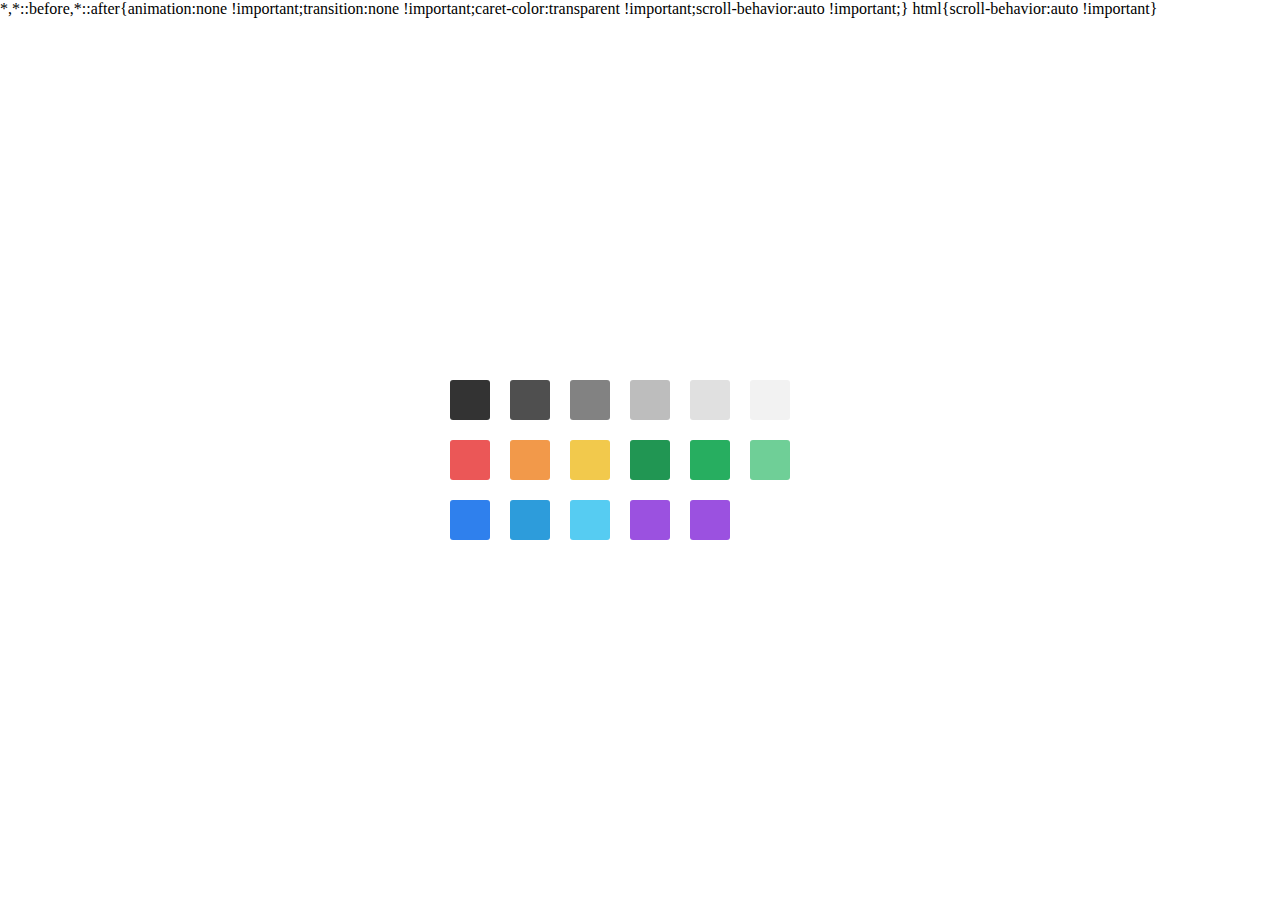
<file: figma/index.html>
<!DOCTYPE html>
<html lang="en">
<head>
    <meta charset="UTF-8">
    <meta http-equiv="X-UA-Compatible" content="IE=edge">
    <meta name="viewport" content="width=device-width, initial-scale=1.0">
    <title></title>
    <link rel="stylesheet" href="./style.css">
</head>
<body>
    <div class="all">
        <div class="container1">
            <div class="gray1"> </div>
            <div class="gray2"> </div>
            <div class="gray3"> </div> 
            <div class="gray4"> </div> 
            <div class="gray5"> </div>  
            <div class="gray6"> </div></div>
        <div class="container2">
            <div class="red"> </div>
            <div class="orange"> </div>
            <div class="yellow"> </div> 
            <div class="green1"> </div> 
            <div class="green2"> </div>  
            <div class="green3"> </div></div>
        <div class="container3">
            <div class="blue"> </div>
            <div class="blue2"> </div>
            <div class="blue3"> </div> 
            <div class="purple"> </div> 
            <div class="pink"> </div></div>
        </div>
    </div>
</body>
</html>
</file>
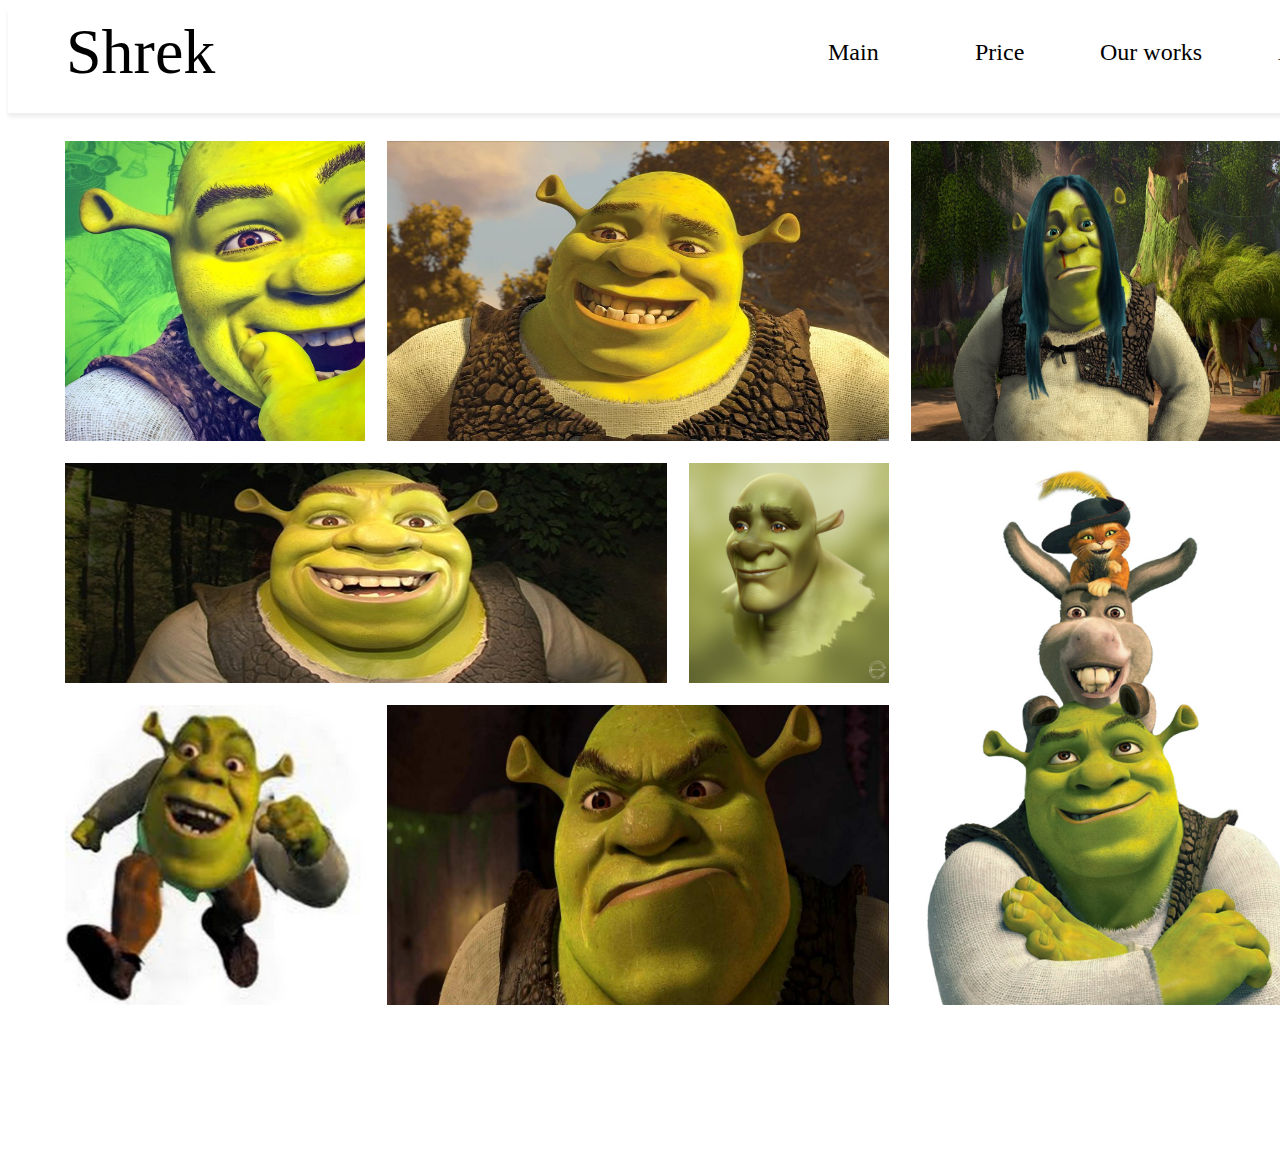
<file: grid/index.html>
<!DOCTYPE html>
<html lang="en">
<head>
    <meta charset="UTF-8">
    <meta http-equiv="X-UA-Compatible" content="IE=edge">
    <meta name="viewport" content="width=device-width, initial-scale=1.0">
    <title>Document</title>
    <link rel="stylesheet" href="./style.css">
</head>
<body>
    <div class="top">
        <div class="name">Shrek</div>
        <div class="main">Main</div>
        <div class="price">Price</div>
        <div class="works">Our works</div>
        <div class="about">About</div>
    <div class="container">
        <div class="photo1"></div>
        <div class="photo2"></div>
        <div class="photo4"></div>
        <div class="photo3"></div>
        <div class="photo9"></div>
        <div class="photo5"></div>
        <div class="photo6"></div>
        <div class="photo7"></div>
    </div>
</body>
</html>
</file>
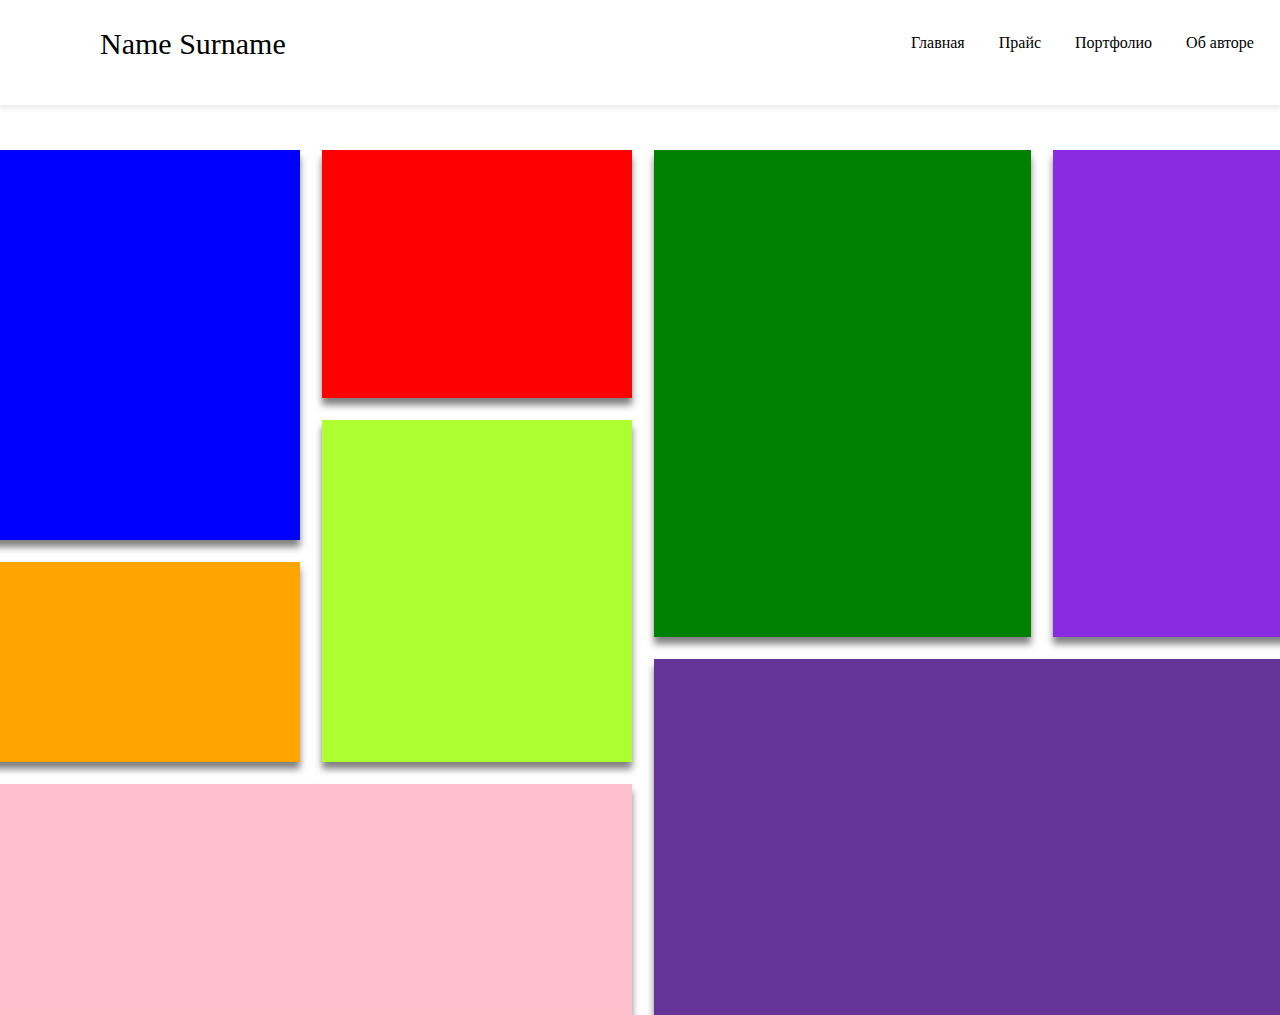
<file: media/index.html>
﻿<!DOCTYPE html>
<html lang="en">
<head>
    <meta charset="UTF-8">
    <meta http-equiv="X-UA-Compatible" content="IE=edge">
    <meta name="viewport" content="width=device-width, initial-scale=1.0">
    <link rel="stylesheet" href="style.css">
    <title>Document</title>
</head>
<body>
    <div class="header">
        <div class="menu"></div>
        <div class="menu"></div>
        <div class="menu"></div>
        <div class="name">Name Surname</div>
        <div class="text">Главная</div>
        <div class="text">Прайс</div>
        <div class="text">Портфолио</div>
        <div class="text">Об авторе</div>
    </div>
    <div class="cont">
        <div class="one"></div>
        <div class="two"></div>
        <div class="three"></div>
        <div class="four"></div>
        <div class="five"></div>
        <div class="six"></div>
        <div class="seven"></div>
        <div class="eight"></div>
    </div>
    <div class="images">
        <div class="links">
            <img src="twiter.png" width="45" height="45">
        </div>
        <div class="links">
            <img src="facebook.png" width="45" height="45">
        </div>
        <div class="links">
            <img src="instagram.png" width="45" height="45">
        </div>
    </div>
</body>
</html>
</file>
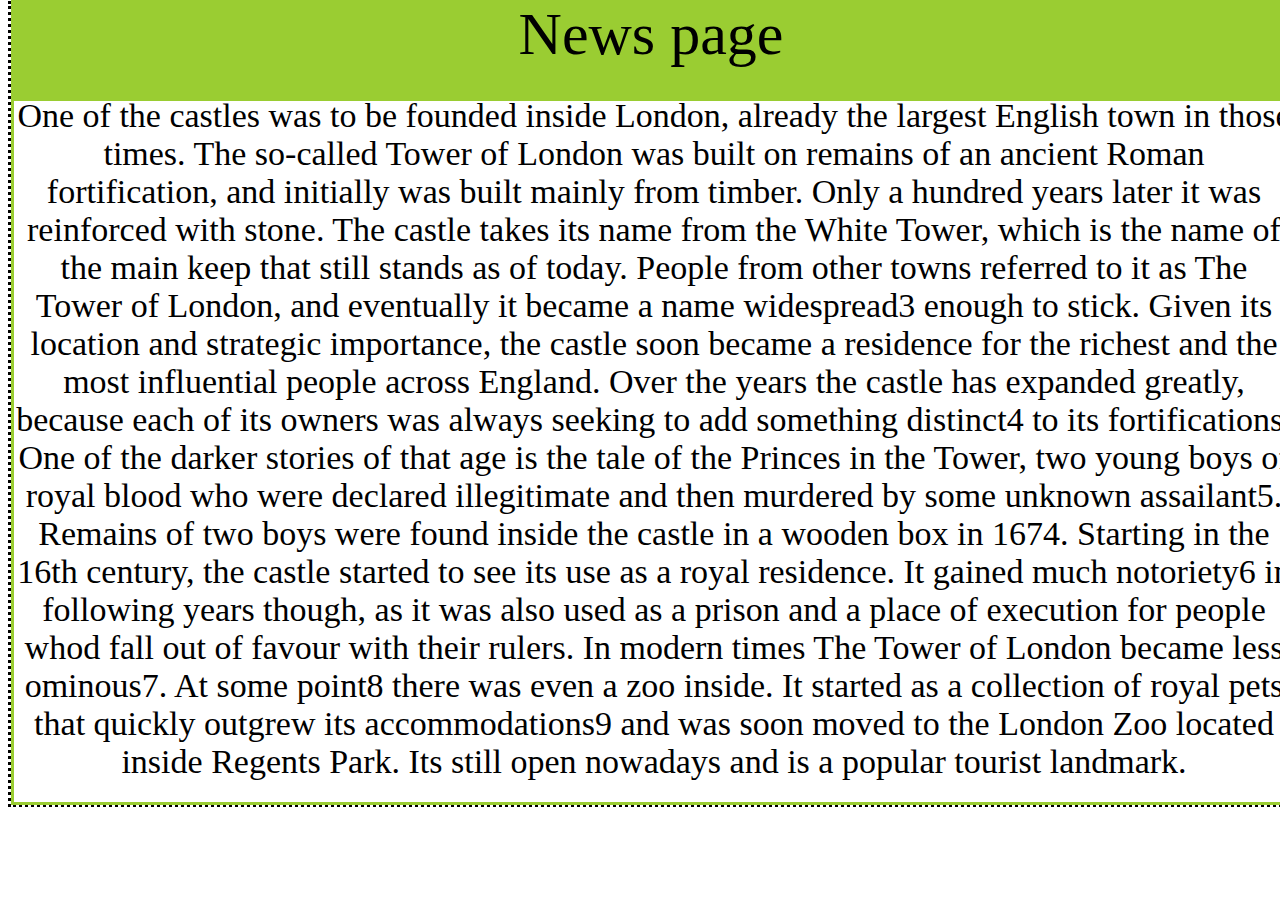
<file: news_page/index.html>
<!DOCTYPE html>
<html lang="en">
<head>
    <meta charset="UTF-8">
    <meta http-equiv="X-UA-Compatible" content="IE=edge">
    <meta name="viewport" content="width=device-width, initial-scale=1.0">
    <title>Document</title>
    <link rel="stylesheet" href="./style.css">
</head>
<body>
    <div class='fifth'>
        <div class='newsblock'>
            One of the castles was to be founded inside London, already the largest English town in those times.
            The so-called Tower of London was built on remains of an ancient Roman fortification, and initially was built mainly from timber. 
            Only a hundred years later it was reinforced with stone. The castle takes its name from the White Tower, 
            which is the name of the main keep that still stands as of today. People from other towns referred to it as The Tower of London, 
            and eventually it became a name widespread3 enough to stick.
            Given its location and strategic importance, the castle soon became a residence for the richest and the most influential people across England. 
            Over the years the castle has expanded greatly, because each of its owners was always seeking to add something distinct4 to its fortifications. 
            One of the darker stories of that age is the tale of the Princes in the Tower, two young boys of royal blood who were declared illegitimate 
            and then murdered by some unknown assailant5. Remains of two boys were found inside the castle in a wooden box in 1674.
            Starting in the 16th century, the castle started to see its use as a royal residence. It gained much notoriety6 in following years though, 
            as it was also used as a prison and a place of execution for people whod fall out of favour with their rulers.
            In modern times The Tower of London became less ominous7. At some point8 there was even a zoo inside. It started as a collection of royal 
            pets that quickly outgrew its accommodations9 and was soon moved to the London Zoo located inside Regents Park. Its still open nowadays 
            and is a popular tourist landmark.
        </div>
        <div class='fixblock'>
            News page
        </div>
</body>
</html>
</file>
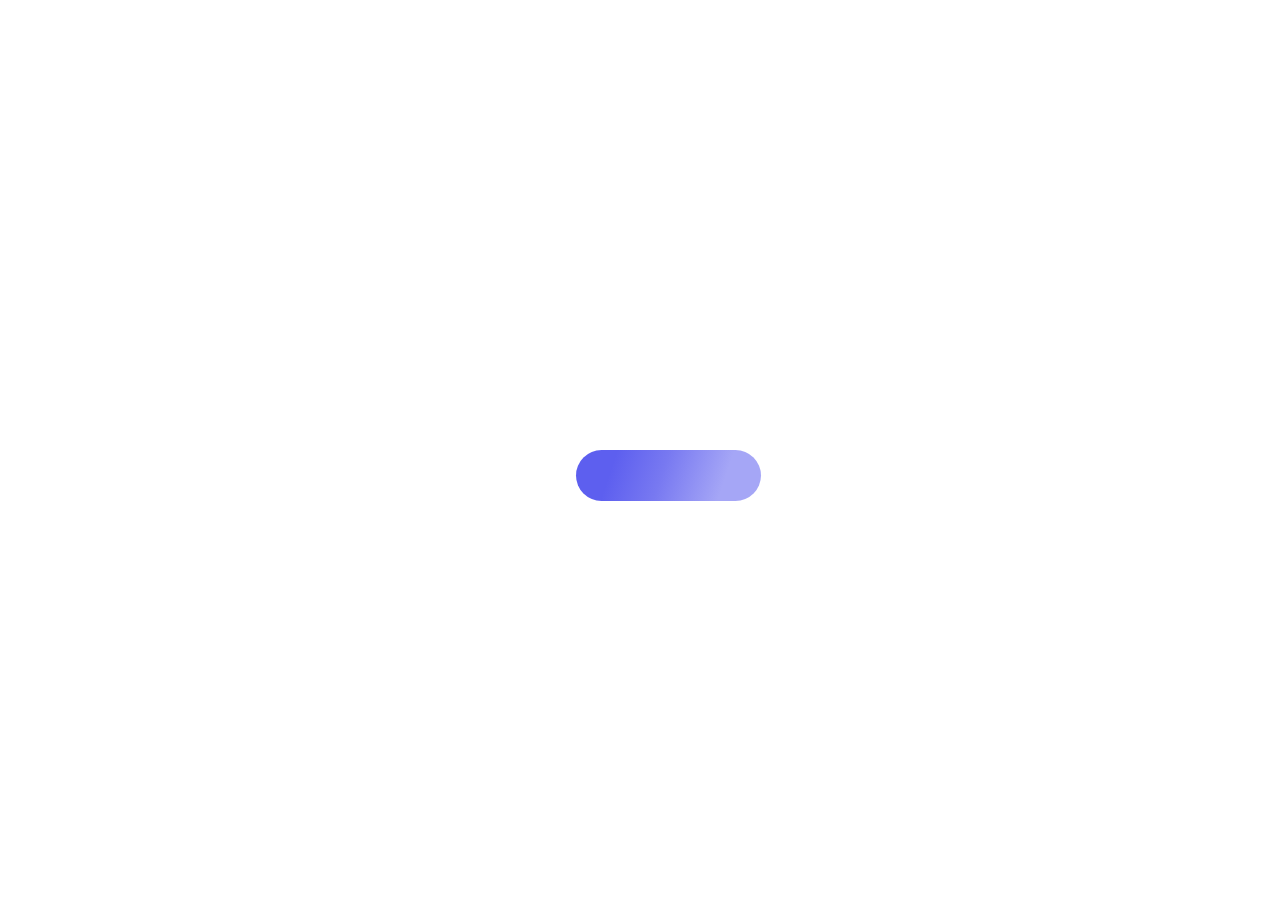
<file: pseudo/index.html>
<!DOCTYPE html>
<html lang="en">
<head>
    <meta charset="UTF-8">
    <meta http-equiv="X-UA-Compatible" content="IE=edge">
    <meta name="viewport" content="width=device-width, initial-scale=1.0">
    <link rel = 'stylesheet' href = './style.css'>
    <title>Document</title>
</head>
<body>
    <div class="button"></div>
</body>
</html>
</file>
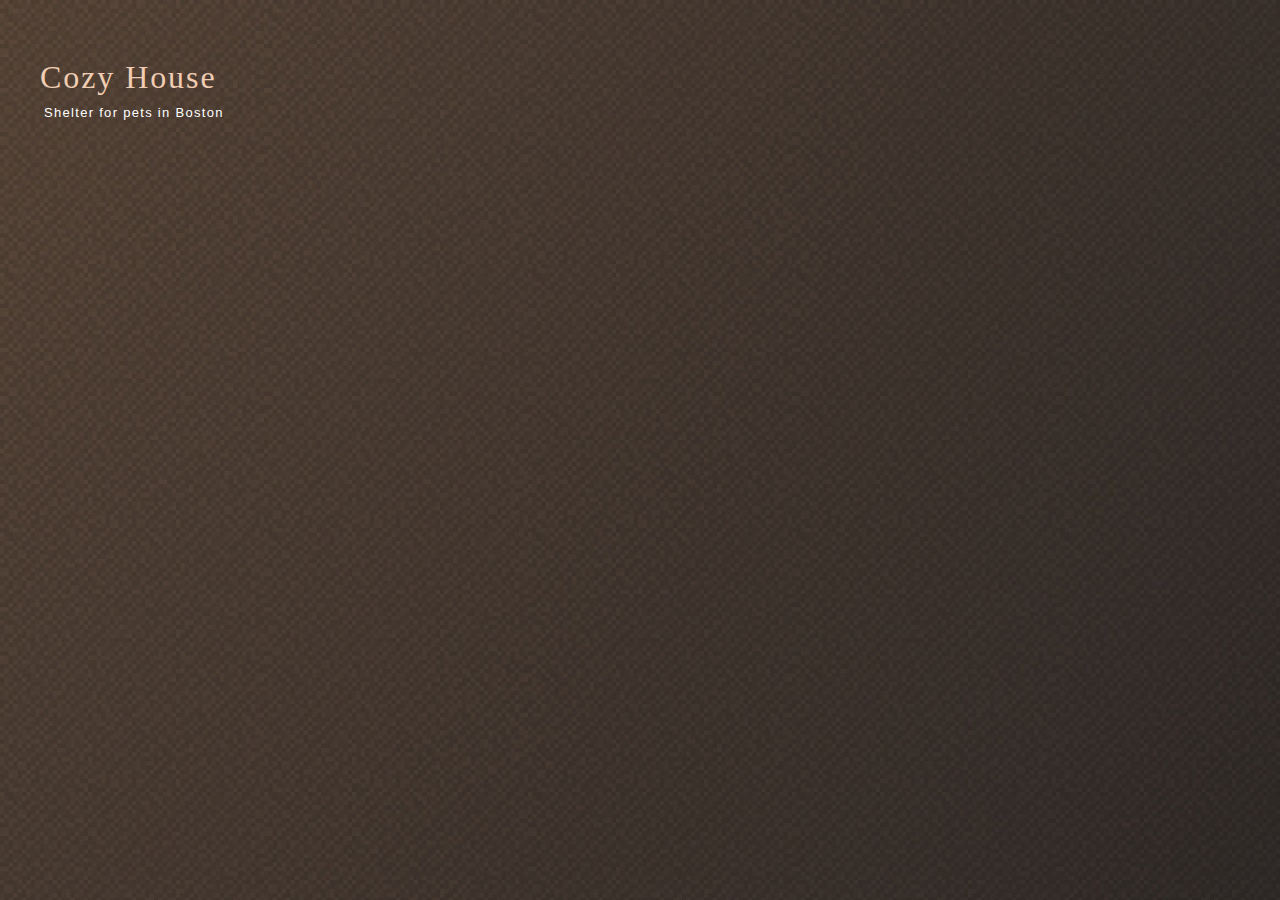
<file: shelter/index.html>
<!DOCTYPE html>
<html lang="en">
<head>
    <meta charset="UTF-8">
    <meta http-equiv="X-UA-Compatible" content="IE=edge">
    <meta name="viewport" content="width=device-width, initial-scale=1.0">
    <link rel="stylesheet" href="./style.css">
    <title>Document</title>
</head>
<body>
    <div class="backgr">
        <div class="title">Cozy House</div>
        <div class="subtitle">Shelter for pets in Boston</div>
        <div class="about">About the shelter</div>
        <div class="pets">Our pets</div>
        <div class="help">Help the shelter</div>
        <div class="contacs">Contacs</div>
        <div class="line"></div>
    </div>
</body>
</html>
</file>
<file: figma/style.css>
* {

    margin-right: 20px;
    display: flex;
    flex-direction: column;
} 
.all {
    position: absolute;
    top: 50%;
    left: 50%;
    margin-right: -50%;
    transform: translate(-50%, -50%)
}
.container1 {
    margin-top: 20px;
    flex-direction: row;
}
.container3 {
    margin-top: 20px;
    flex-direction: row;
}
.container2 {
    margin-top: 20px;
    flex-direction: row;
}
.gray1 {
    width: 40px;
    height: 40px;

    background: #333333;
    border-radius: 3px;
    
}
.gray2 {
    width: 40px;
    height: 40px;

    background: #4F4F4F;
    border-radius: 3px;
}
.gray3 {
    width: 40px;
    height: 40px;

    background: #828282;
    border-radius: 3px;
}
.gray4 {
    width: 40px;
    height: 40px;

    background: #BDBDBD;
    border-radius: 3px;
}
.gray5 {
    width: 40px;
    height: 40px;

    background: #E0E0E0;
    border-radius: 3px;
}
.gray6 {
    width: 40px;
    height: 40px;

    background: #F2F2F2;
    border-radius: 3px;
}

.red{
    width: 40px;
    height: 40px;

    background: #EB5757;
    border-radius: 3px;
}
.orange{
    width: 40px;
    height: 40px;

    background: #F2994A;
    border-radius: 3px;
}
.yellow{
    width: 40px;
    height: 40px;

    background: #F2C94C;
    border-radius: 3px;
}
.green1{
    width: 40px;
    height: 40px;

    background: #219653;
    border-radius: 3px;
}
.green2{
    width: 40px;
    height: 40px;

    background: #27AE60;
    border-radius: 3px;
}
.green3{
    width: 40px;
    height: 40px;

    background: #6FCF97;
    border-radius: 3px;
}
.blue{
    width: 40px;
    height: 40px;

    background: #2F80ED;
    border-radius: 3px;
}
.blue2{
    width: 40px;
    height: 40px;

    background: #2D9CDB;
    border-radius: 3px;
}
.blue3{
    width: 40px;
    height: 40px;

    background: #56CCF2;
    border-radius: 3px;
}
.purple{
    width: 40px;
    height: 40px;

    background: #9B51E0;
    border-radius: 3px;
}
.pink{
    width: 40px;
    height: 40px;

    background: #9B51E0;
    border-radius: 3px;
}
</file>
<file: grid/style.css>
.container {
    display: grid;
    grid-template-columns: 300px 280px 200px 420px;
    grid-template-rows: 300px 220px 300px;
    width: 1440px;
    height: 1024px;
    position: absolute;
    left: 65px;
    top: 141px;
    gap: 22px
}
.top {
    display: grid;
    width: 1440px;
    height: 105px;
    box-shadow: 0px 4px 4px rgba(0, 0, 0, 0.07);
}
.photo1{
    background-image: url('./asserts/img/1.jpg');
    background-size: 100% 100%;
}
.photo2{
    background-image: url('./asserts/img/2.jpg');
    background-size: 100% 100%;
    grid-column-start: 2;
    grid-column-end: 4;
}

.photo4{
    background-image: url('./asserts/img/4.jpg');
    background-size: 100% 100%;
    width: 430px;

    grid-row-start: 1;
    grid-row-end: 2;
    grid-column-start: 4;
}

.photo3{
    background-image: url('./asserts/img/3.jpg');
    background-size: 100% 100%;
    grid-column-start: 1;
    grid-column-end: 3;
}
.photo5{
    background-image: url('./asserts/img/5.jpg');
    background-size: 100% 100%;
    width: 430px;
    height: 300px;
    grid-row-start: 2;
    grid-column-start: 4;
    height: 542px;
}
.photo9{
    background-image: url('./asserts/img/9.jpg');
    background-size: 100% 100%;
    width: 200px;
    grid-column-start: 3;
}
.photo6{
    background-image: url('./asserts/img/6.jpg');
    background-size: 100% 100%;
}
.photo7{
    background-image: url('./asserts/img/7.jpg');
    background-size: 100% 100%;
    grid-column-start: 2;
    grid-column-end: 4;
}

.name{
    position: absolute;
    width: 206px;
    height: 84px;
    left: 66px;
    top: 10px;
    font-family: 'Six Caps';
    font-style: normal;
    font-weight: 400;
    font-size: 64px;
    line-height: 84px;
    color: #000000;
}

.main{
    position: absolute;
    width: 83px;
    height: 36px;
    left: 828px;
    top: 34px;
    font-family: 'Oswald';
    font-style: normal;
    font-weight: 300;
    font-size: 24px;
    line-height: 36px;
    color: #000000;
}
.price{
    position: absolute;
    width: 61px;
    height: 36px;
    left: 975px;
    top: 34px;
    font-family: 'Oswald';
    font-style: normal;
    font-weight: 300;
    font-size: 24px;
    line-height: 36px;
    color: #000000;
}
.works{
    position: absolute;
    width: 114px;
    height: 36px;
    left: 1100px;
    top: 34px;
    font-family: 'Oswald';
    font-style: normal;
    font-weight: 300;
    font-size: 24px;
    line-height: 36px;
    color: #000000;
}
.about{
    position: absolute;
    width: 97px;
    height: 36px;
    left: 1278px;
    top: 34px;
    font-family: 'Oswald';
    font-style: normal;
    font-weight: 300;
    font-size: 24px;
    line-height: 36px;
    color: #000000;
}
</file>
<file: media/style.css>
body{
    margin: 0px;
    overflow-x: hidden;
    height: 55vw;
}
.header{
    position: absolute;
    width: 100vw;
    height: 105px;
    box-shadow: 0px 4px 4px rgba(0, 0, 0, 0.07);
    justify-content: center;
}
.name{
    position: absolute;
    top: 27px;
    left: 100px;
    font-family: "sans-serif";
    font-size: 30px;
    color: black;
    cursor: pointer;
}

.text{
    display: inline-block;
    position: relative;
    top: 20px;
    left: 70vw;
    font-family: "sans-serif";
    color: black;
	cursor: pointer;
	line-height: 1;
	text-decoration: none;
    margin: 15px;
}

.text:after {
	display: block;
	position: absolute;
	left: 0;
	width: 0;
	height: 3px;
	background-color: black;
	content: "";
	transition: width 0.2s linear; /*����� ����� ��������*/
}

.text:hover:after,
.text:focus:after {
	width: 100%;
}

.cont{
    position: relative;
    top: 150px;
    display: grid;
    grid-template-rows: 248px 120px 75px 103px 231px;/* ������ */
    grid-template-columns: 315px 310px 377px 242px; /* ������� */
    width: auto;
    height: auto;
    gap: 22px;
    justify-content: center;
}
.one{
    background-color: blue;
    grid-row-start: 1;
    grid-row-end: 3;
    box-shadow: 0px 7px 7px rgba(0, 0, 0, 0.5);
}
.one:hover{
    box-shadow: 0px 3px 3px rgba(0, 0, 0, 0.5);
    transition: 0.2s;
}
.two{
    background-color: red;
    grid-row-start: 1;
    grid-row-end: 2;
    box-shadow: 0px 7px 7px rgba(0, 0, 0, 0.5);
}
.two:hover{
    box-shadow: 0px 3px 3px rgba(0, 0, 0, 0.5);
    transition: 0.2s;
}
.three{
    background-color: green;
    grid-row-start: 1;
    grid-row-end: 4;
    box-shadow: 0px 7px 7px rgba(0, 0, 0, 0.5);
}
.three:hover{
    box-shadow: 0px 3px 3px rgba(0, 0, 0, 0.5);
    transition: 0.2s;
}
.four{
    background-color: blueviolet;
    grid-row-start: 1;
    grid-row-end: 4;
    box-shadow: 0px 7px 7px rgba(0, 0, 0, 0.5);
}
.four:hover{
    box-shadow: 0px 3px 3px rgba(0, 0, 0, 0.5);
    transition: 0.2s;
}
.five{
    background-color: orange;
    grid-row-start: 3;
    grid-row-end: 5;
    box-shadow: 0px 7px 7px rgba(0, 0, 0, 0.5);
}
.five:hover{
    box-shadow: 0px 3px 3px rgba(0, 0, 0, 0.5);
    transition: 0.2s;
}
.six{
    background-color: greenyellow;
    grid-row-start: 2;
    grid-row-end: 5;
    box-shadow: 0px 7px 7px rgba(0, 0, 0, 0.5);
}
.six:hover{
    box-shadow: 0px 3px 3px rgba(0, 0, 0, 0.5);
    transition: 0.2s;
}
.seven{
    background-color: pink;
    grid-column-start: 1;
    grid-column-end: 3;
    box-shadow: 0px 7px 7px rgba(0, 0, 0, 0.5);
}
.seven:hover{
    box-shadow: 0px 3px 3px rgba(0, 0, 0, 0.5);
    transition: 0.2s;
}
.eight{
    background-color: rebeccapurple;
    grid-row-start: 4;
    grid-row-end: 6;
    grid-column-start: 3;
    grid-column-end: 5;
    box-shadow: 0px 7px 7px rgba(0, 0, 0, 0.5);
}
.eight:hover{
    box-shadow: 0px 3px 3px rgba(0, 0, 0, 0.5);
    transition: 0.2s;
}
.images{
    position: relative;
    left: -5vw;
}

@media (max-width: 926px) {
    .cont{
        position: relative;
        top: 130px;
        display: grid;
        grid-template-rows: 111px 214px 61px 186px 111px;/* C����� */
        grid-template-columns: 186px 186px; /* ������� */
        gap: 12px;
        margin-left: 22px;
        margin-right: auto;
    }
    .menu{
        position: relative;
        top: 20px;
        left: 15px;
        width: 40px;
        height: 5px;
        background-color: black;
        margin: 8px 0;
        border-radius: 3px;
        cursor: pointer;
    }
    .name{
        left: 70vw;
        top: 3vw;
        font-size: 30px;
        font-weight: 500;
    }
    .text{
        font-size: 0px;
    }
    .one{
        background-color: blue;
        grid-column-start: 1;
        grid-column-end: 3;
        grid-row-start: 1;
        grid-row-end: 2;
        box-shadow: 0px 7px 7px rgba(0, 0, 0, 0.5);
    }
    .one:hover{
        box-shadow: 0px 3px 3px rgba(0, 0, 0, 0.5);
        transition: 0.2s;
    }
    .two{
        background-color: red;
        grid-row-start: 2;
        grid-row-end: 4;
        box-shadow: 0px 7px 7px rgba(0, 0, 0, 0.5);
    }
    .two:hover{
        box-shadow: 0px 3px 3px rgba(0, 0, 0, 0.5);
        transition: 0.2s;
    }
    .three{
        background-color: green;
        grid-row-start: 2;
        grid-row-end: 3;
        box-shadow: 0px 7px 7px rgba(0, 0, 0, 0.5);
    }
    .three:hover{
        box-shadow: 0px 3px 3px rgba(0, 0, 0, 0.5);
        transition: 0.2s;
    }
    .four{
        background-color: blueviolet;
        grid-row-start: 4;
        grid-row-end: 5;
        box-shadow: 0px 7px 7px rgba(0, 0, 0, 0.5);
    }
    .four:hover{
        box-shadow: 0px 3px 3px rgba(0, 0, 0, 0.5);
        transition: 0.2s;
    }
    .five{
        background-color: orange;
        grid-row-start: 3;
        grid-row-end: 5;
        box-shadow: 0px 7px 7px rgba(0, 0, 0, 0.5);
    }
    .five:hover{
        box-shadow: 0px 3px 3px rgba(0, 0, 0, 0.5);
        transition: 0.2s;
    }
    .six{
        background-color: greenyellow;
        grid-column-start: 1;
        grid-column-end: 3;
        grid-row-start: 5;
        grid-row-end: 6;
        box-shadow: 0px 7px 7px rgba(0, 0, 0, 0.5);
    }
    .six:hover{
        box-shadow: 0px 3px 3px rgba(0, 0, 0, 0.5);
        transition: 0.2s;
    }
    .seven{
        width: 0px;
        height: 0px;
    }

    .eight{
        width: 0px;
        height: 0px;
    }
    .images{
        position: relative;
        text-align: center;
        height: 50px;
        width: 100vw;
        top: 140px;
        left: 0px;
    }
    .links{
        position: relative;
        margin: 10px;
        border-radius: 3px;
        cursor: pointer;
        display: inline;
    }
  }
</file>
<file: news_page/style.css>
.fifth {
    width: 100vw;
    height: 800px;
    position: relative;
    top: -7px;
    border-style: dotted
}
.fixblock {
    width: 100vw;
    height: 101px;
    position: fixed;
    top: 0px;
    background-color: yellowgreen;
    font-family: 'Times New Roman';
    font-size: 60px;
    text-align: center;
}
.newsblock {
    width: 100vw;
    height: 705px;
    position: relative;
    top: 90px;
    border-style: solid;
    border-color: yellowgreen;
    font-family: 'Times New Roman';
    font-size: 34px;
    text-align: center;
}
</file>
<file: pseudo/style.css>
.button{
    position: absolute;
    top: 50vh; left: 45vw;
    width: 185px;
    height: 51px;

    background: linear-gradient(108.62deg, #5D5FEF 20.49%, #7879F1 46.52%, #A5A6F6 78.55%, #A5A6F6 78.55%);
    border-radius: 25.5px;
    transition-property: background-color;
}

.button:hover{
    transition-duration: 1s;
    position: absolute;
    top: 50vh; left: 45vw;
    width: 185px;
    height: 51px;
    background: #A5A6F6;
    box-shadow: 0px 4px 4px rgba(111, 111, 111, 0.25);
    border-radius: 25.5px;
}

.button:active{
    transition-duration: 10ms;
    position: absolute;
    top: 50vh; left: 45vw;
    width: 185px;
    height: 51px;
    background: #5D5FEF;
    border-radius: 25.5px;
}
</file>
<file: shelter/style.css>
.backgr{
    position: absolute;
    left: 0%;
    right: 0%;
    top: 0%;
    bottom: 0%;
    width: 100vw;
    background: url(background.jpg), radial-gradient(100% 215.42% at 0% 0%, #5B483A 0%, #262425 100%), #211F20;
}

.title{
    position: absolute;
    left: 40px;
    top: 60px;
    
    
    font-family: 'Georgia';
    font-style: normal;
    font-weight: 400;
    font-size: 32px;
    line-height: 110%;
    
    display: flex;
    align-items: center;
    letter-spacing: 0.06em;
    
    
    color: #F1CDB3;
}

.subtitle{
    position: absolute;
    left: 44px;
    top: 105px;

    font-family: 'Arial';
    font-style: normal;
    font-weight: 400;
    font-size: 13px;
    line-height: 15px;

    display: flex;
    align-items: center;
    letter-spacing: 0.1em;

    color: #FFFFFF;

}
.about{
    position: absolute;
    left: 1397px;
    top: 76px;
    
    font-family: 'Arial';
    font-style: normal;
    font-weight: 400;
    font-size: 15px;
    line-height: 160%;
    
    color: #FAFAFA;
}

.pets{
    position: absolute;
    left: 1546px;
    top: 76px;
    
    font-family: 'Arial';
    font-style: normal;
    font-weight: 400;
    font-size: 15px;
    line-height: 160%;
    
    color: #FAFAFA;
}

.help{
    position: absolute;
    left: 1639px;
    top: 76px;
    
    font-family: 'Arial';
    font-style: normal;
    font-weight: 400;
    font-size: 15px;
    line-height: 160%;
    
    color: #FAFAFA;
}

.contacs{
    position: absolute;
    left: 1780px;
    top: 76px;
    
    font-family: 'Arial';
    font-style: normal;
    font-weight: 400;
    font-size: 15px;
    line-height: 160%;
    
    color: #FAFAFA;
}

.line {
    position: absolute;
    left: 1397px;
    top: 100px;

    width: 114px;
    height: 3px;
    border:1px solid;
    margin:auto;
    background: #F1CDB3;
}
</file>
